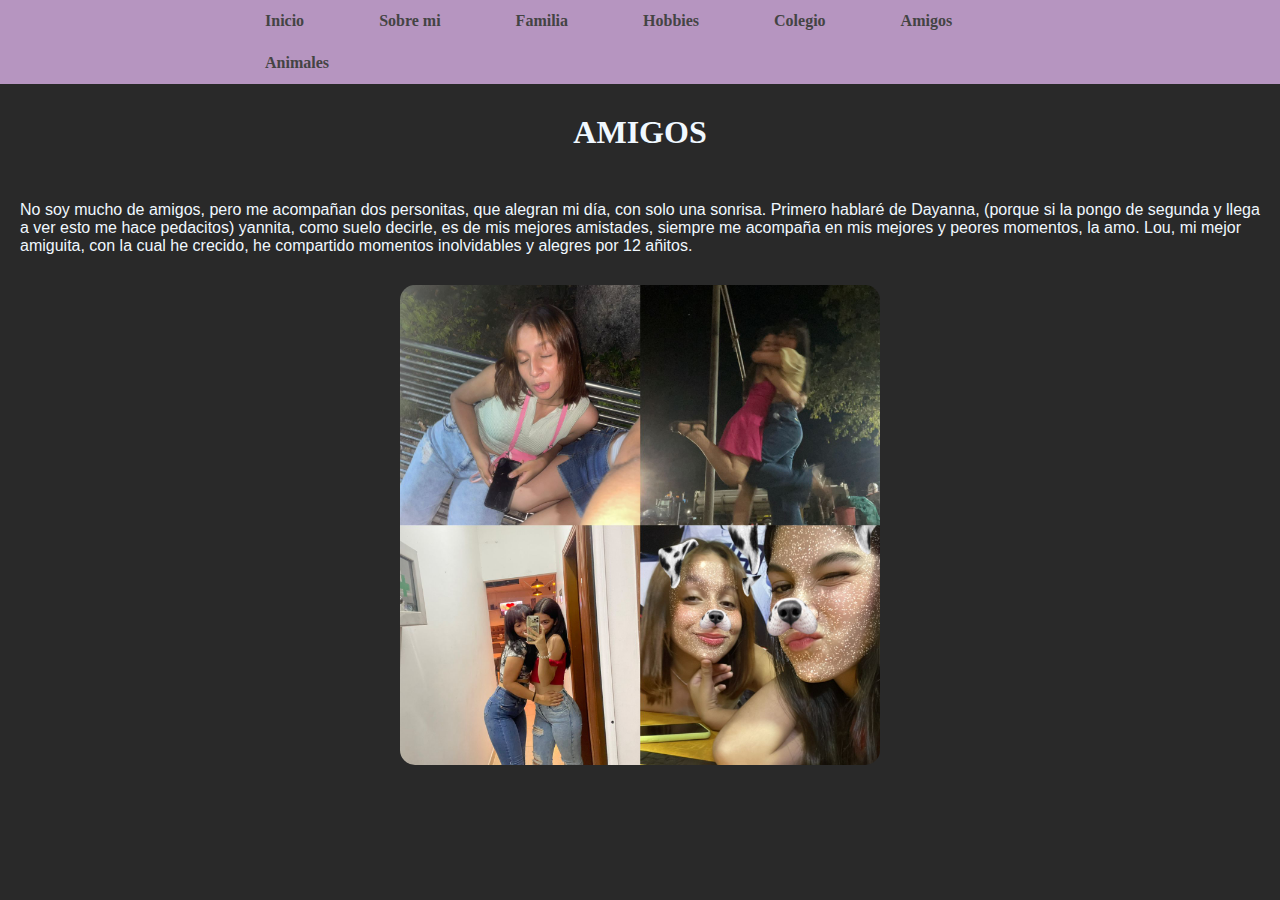
<file: amigos.html>
<!DOCTYPE html>
<html lang="en">
<head>
    <meta charset="UTF-8">
    <meta http-equiv="X-UA-Compatible" content="IE=edge">
    <meta name="viewport" content="width=device-width, initial-scale=1.0">
    <title>Lauris Merchan</title>
    <bgsound src="SOUND/cancion.mp3" loop="-1"></bgsound>
    <link rel="icon" href="IMG/foto.jpg">
    <link rel="stylesheet" href="CSS/estilos.css">
</head>
<body>


    <header>
        <div class="menu">
            <nav>
                <ul>
                    <li><a href="index.html">Inicio</a></li>
                    <li><a href="biografia.html">Sobre mi</a></li>
                    <li><a href="familia.html">Familia</a></li>
                    <li><a href="hobbies.html">Hobbies</a></li>
                    <li><a href="colegio.html">Colegio</a></li>
                    <li><a href="amigos.html">Amigos</a></li>
                    <li><a href="animales.html">Animales</a></li>
                </ul>
            </nav>

        </div>
    </header>
    <div class="content">
        <h1>AMIGOS</h1>
    </div>
    <div class="parrafo">
        <p>No soy mucho de amigos, pero me acompañan dos personitas, que alegran mi día, con solo una sonrisa. Primero hablaré de Dayanna, (porque si la pongo de segunda y llega a ver esto me hace pedacitos) yannita, como suelo decirle, es de mis mejores amistades, siempre me acompaña en mis mejores y peores momentos, la amo. Lou, mi mejor amiguita, con la cual he crecido, he compartido momentos inolvidables y alegres por 12 añitos.</p>
    </div>
    <center>
        <img class="foto" src="IMG/foto5.jpeg"650px" height="500px">
    </center>
</body>
</html>
</file>
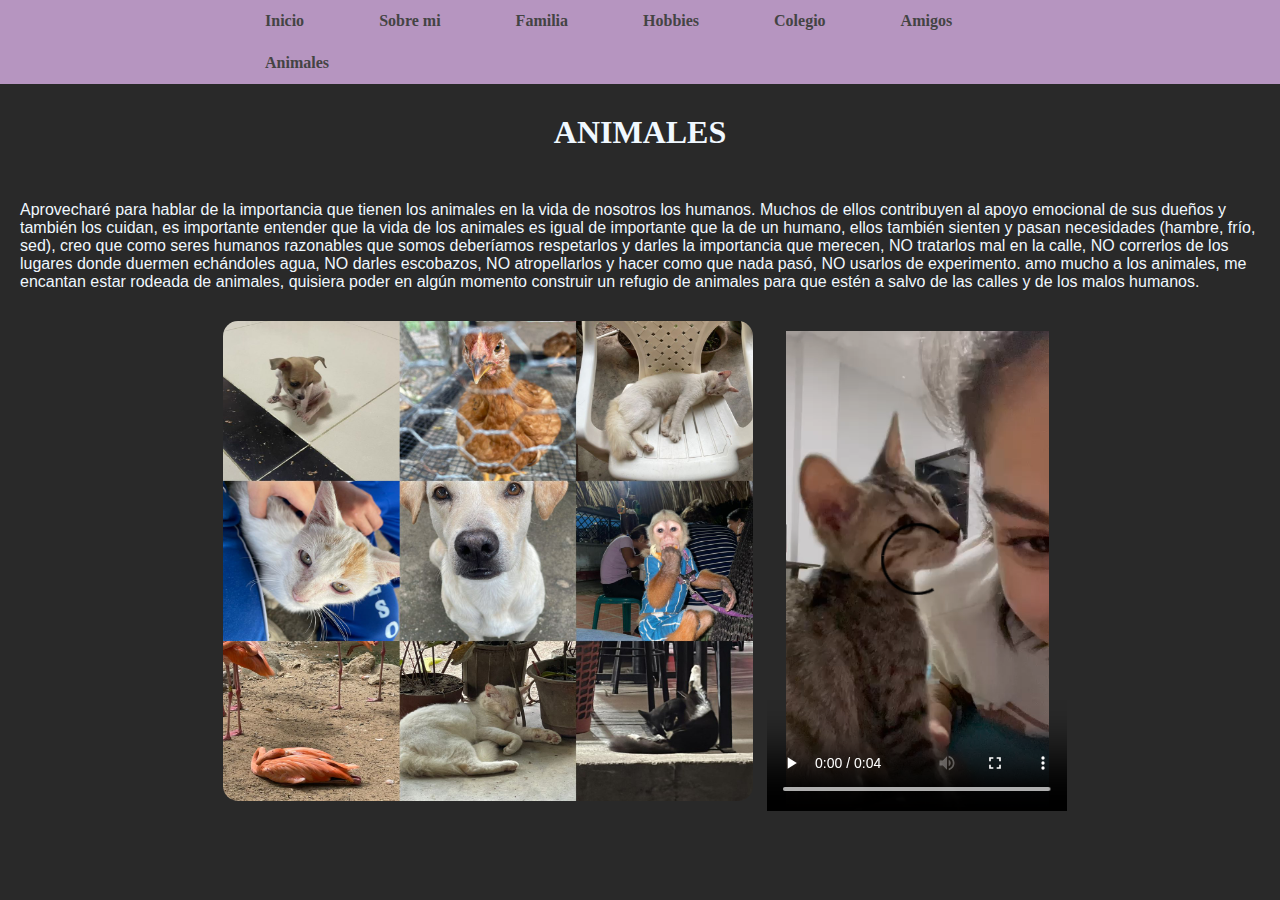
<file: animales.html>
<!DOCTYPE html>
<html lang="en">
<head>
    <meta charset="UTF-8">
    <meta http-equiv="X-UA-Compatible" content="IE=edge">
    <meta name="viewport" content="width=device-width, initial-scale=1.0">
    <title>Lauris Merchan</title>
    <bgsound src="SOUND/cancion.mp3" loop="-1"></bgsound>
    <link rel="icon" href="IMG/foto.jpg">
    <link rel="stylesheet" href="CSS/estilos.css">
</head>
<body>


    <header>
        <div class="menu">
            <nav>
                <ul>
                    <li><a href="index.html">Inicio</a></li>
                    <li><a href="biografia.html">Sobre mi</a></li>
                    <li><a href="familia.html">Familia</a></li>
                    <li><a href="hobbies.html">Hobbies</a></li>
                    <li><a href="colegio.html">Colegio</a></li>
                    <li><a href="amigos.html">Amigos</a></li>
                    <li><a href="animales.html">Animales</a></li>
                </ul>
            </nav>

        </div>
    </header>
    <div class="content">
        <h1>ANIMALES</h1>
    </div>
    <div class="parrafo">
        <p>Aprovecharé para hablar de la importancia que tienen los animales en la vida de nosotros los humanos.
            Muchos de ellos contribuyen al apoyo emocional de sus dueños y también los cuidan, es importante entender que la vida de los animales es igual de importante que la de un humano, ellos también sienten y pasan necesidades (hambre, frío, sed), creo que como seres humanos razonables que somos deberíamos respetarlos y darles la importancia que merecen, NO tratarlos mal en la calle, NO correrlos de los lugares donde duermen echándoles agua, NO darles escobazos, NO atropellarlos y hacer como que nada pasó, NO usarlos de experimento.
            amo mucho a los animales, me encantan estar rodeada de animales, quisiera poder en algún momento construir un refugio de animales para que estén a salvo de las calles y de los malos humanos.</p>
    </div>

    <center>
        <img class="foto" src="IMG/foto3.jpeg" width="550px" height="500px">

        <video width="300" height="480" controls>
            <source src="IMG/Video.mp4" type="video/mp4"> 
        </video>
    </center>
</body>
</html>
</file>
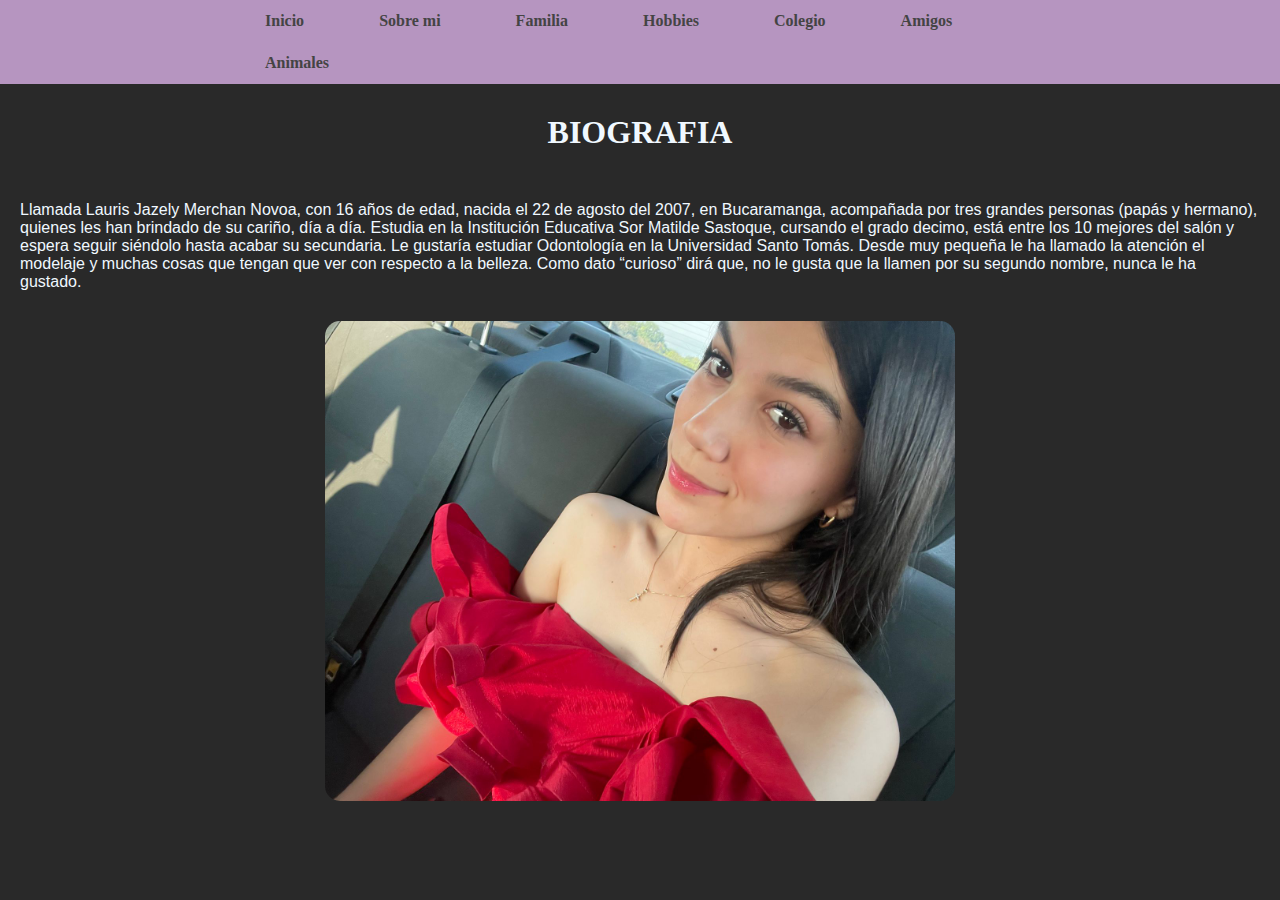
<file: biografia.html>
<!DOCTYPE html>
<html lang="en">
<head>
    <meta charset="UTF-8">
    <meta http-equiv="X-UA-Compatible" content="IE=edge">
    <meta name="viewport" content="width=device-width, initial-scale=1.0">
    <title>Lauris Merchan</title>
    <bgsound src="SOUND/cancion.mp3" loop="-1"></bgsound>
    <link rel="icon" href="IMG/foto.jpg">
    <link rel="stylesheet" href="CSS/estilos.css">
</head>
<body>


    <header>
        <div class="menu">
            <nav>
                <ul>
                    <li><a href="index.html">Inicio</a></li>
                    <li><a href="biografia.html">Sobre mi</a></li>
                    <li><a href="familia.html">Familia</a></li>
                    <li><a href="hobbies.html">Hobbies</a></li>
                    <li><a href="colegio.html">Colegio</a></li>
                    <li><a href="amigos.html">Amigos</a></li>
                    <li><a href="animales.html">Animales</a></li>
                </ul>
            </nav>

        </div>
    </header>
    <div class="content">
        <h1>BIOGRAFIA</h1>
    </div>
    <div class="parrafo">
        <p>Llamada Lauris Jazely Merchan Novoa, con 16 años de edad, nacida el 22 de agosto del 2007, en Bucaramanga, acompañada por tres grandes personas (papás y hermano), quienes les han brindado de su cariño, día a día. Estudia en la Institución Educativa Sor Matilde Sastoque, cursando el grado decimo, está entre los 10 mejores del salón y espera seguir siéndolo hasta acabar su secundaria. Le gustaría estudiar Odontología en la Universidad Santo Tomás. Desde muy pequeña le ha llamado la atención el modelaje y muchas cosas que tengan que ver con respecto a la belleza. Como dato “curioso” dirá que, no le gusta que la llamen por su segundo nombre, nunca le ha gustado.</p>
    </div>
    <center>
        <img class="foto" src="IMG/foto.jpg" width="650px" height="500px">
    </center>
</body>
</html>
</file>
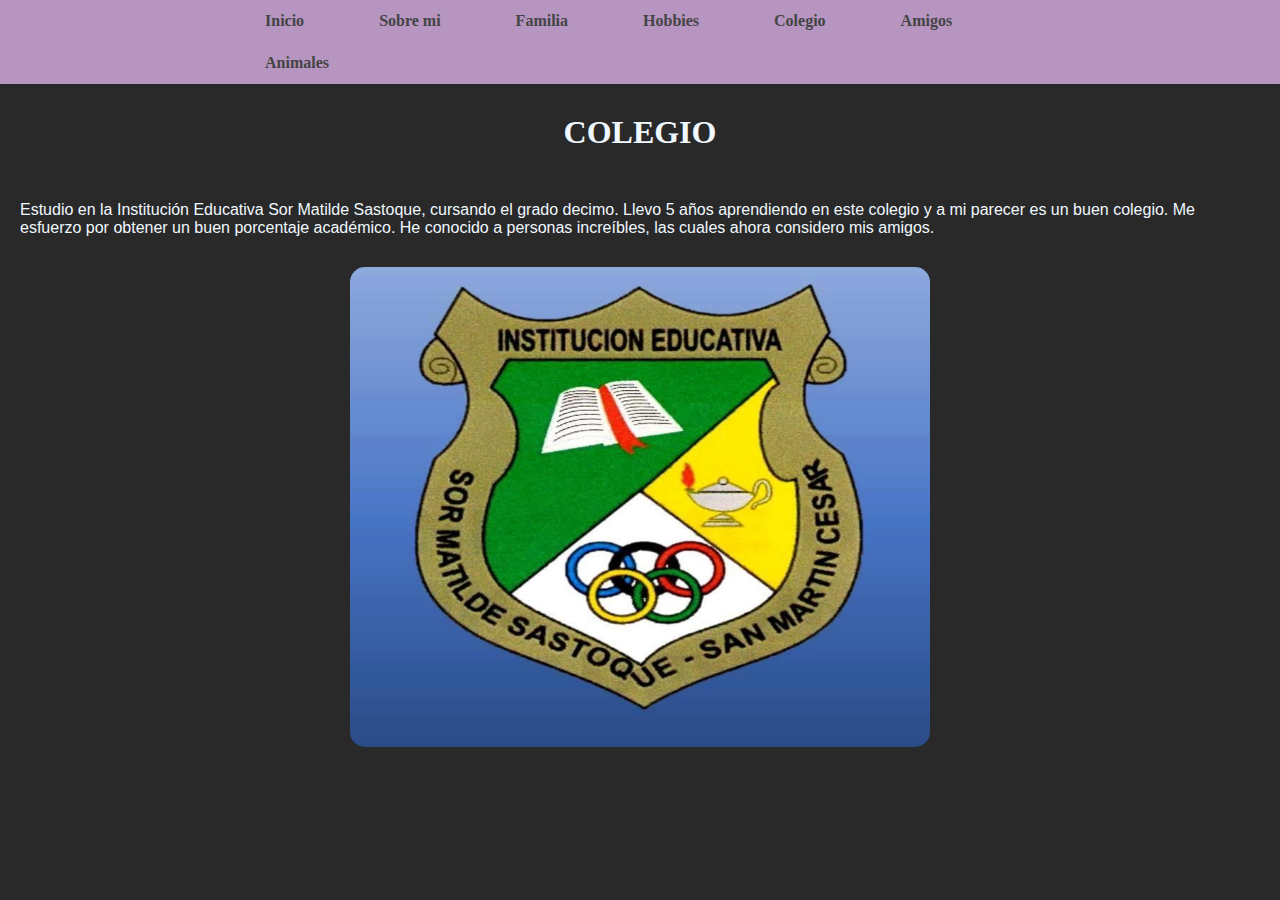
<file: colegio.html>
<!DOCTYPE html>
<html lang="en">
<head>
    <meta charset="UTF-8">
    <meta http-equiv="X-UA-Compatible" content="IE=edge">
    <meta name="viewport" content="width=device-width, initial-scale=1.0">
    <title>Lauris Merchan</title>
    <link rel="icon" href="IMG/foto.jpg">
    <bgsound src="SOUND/cancion.mp3" loop="-1"></bgsound>
    <link rel="stylesheet" href="CSS/estilos.css">
</head>
<body>


    <header>
        <div class="menu">
            <nav>
                <ul>
                    <li><a href="index.html">Inicio</a></li>
                    <li><a href="biografia.html">Sobre mi</a></li>
                    <li><a href="familia.html">Familia</a></li>
                    <li><a href="hobbies.html">Hobbies</a></li>
                    <li><a href="colegio.html">Colegio</a></li>
                    <li><a href="amigos.html">Amigos</a></li>
                    <li><a href="animales.html">Animales</a></li>
                </ul>
            </nav>

        </div>
    </header>
    <div class="content">
        <h1>COLEGIO</h1>
    </div>
    <div class="parrafo">
        <p>Estudio en la Institución Educativa Sor Matilde Sastoque, cursando el grado decimo. Llevo 5 años aprendiendo en este colegio y a mi parecer es un buen colegio. Me esfuerzo por obtener un buen porcentaje académico. He conocido a personas increíbles, las cuales ahora considero mis amigos.</p>
    </div>
    <center>
        <img class="foto" src="IMG/foto6.jpeg" width="600px" height="500px">
    </center>
</body>
</html>
</file>
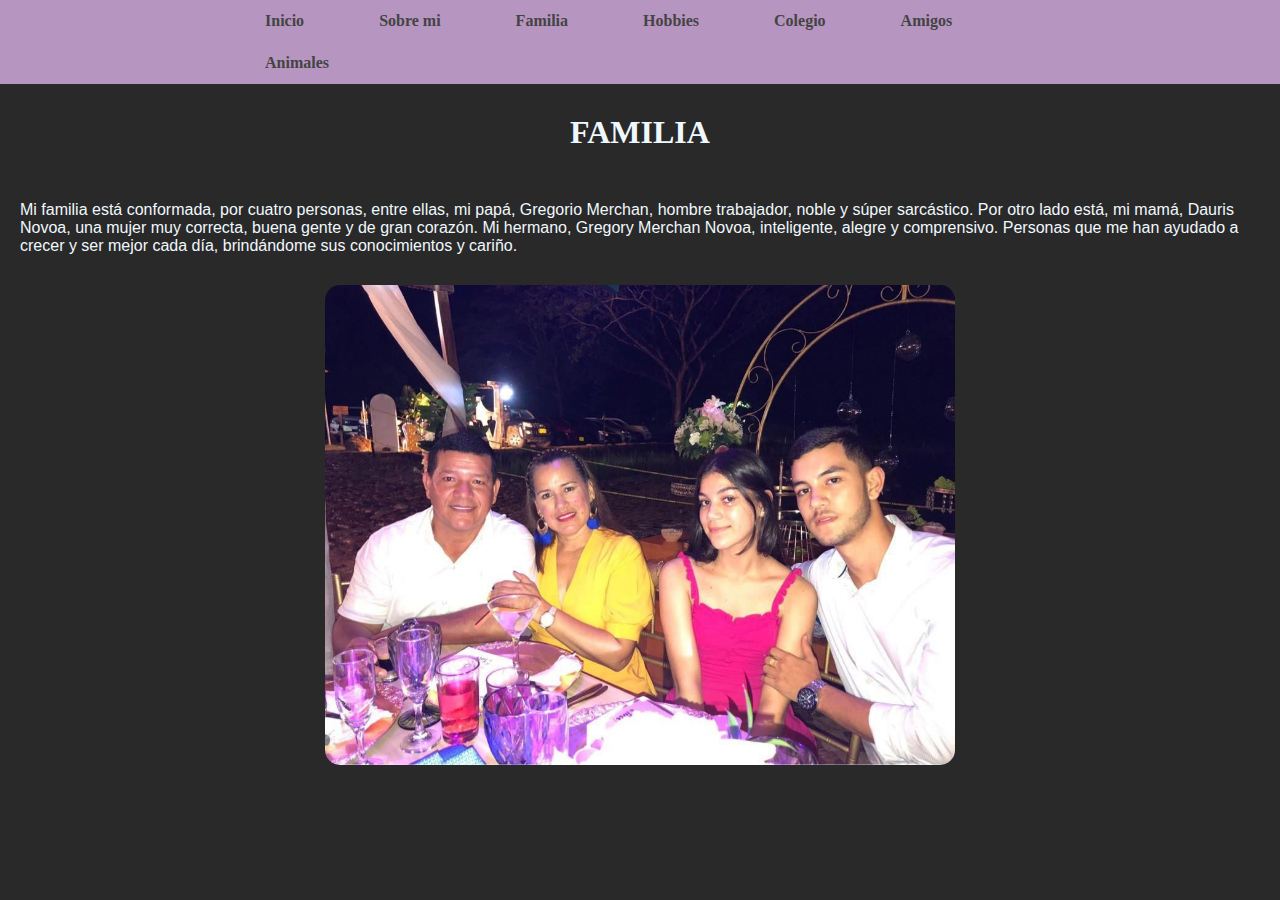
<file: familia.html>
<!DOCTYPE html>
<html lang="en">
<head>
    <meta charset="UTF-8">
    <meta http-equiv="X-UA-Compatible" content="IE=edge">
    <meta name="viewport" content="width=device-width, initial-scale=1.0">
    <title>Lauris Merchan</title>
    <link rel="icon" href="IMG/foto.jpg">
    <bgsound src="SOUND/cancion.mp3" loop="-1"></bgsound>
    <link rel="stylesheet" href="CSS/estilos.css">
</head>
<body>


    <header>
        <div class="menu">
            <nav>
                <ul>
                    <li><a href="index.html">Inicio</a></li>
                    <li><a href="biografia.html">Sobre mi</a></li>
                    <li><a href="familia.html">Familia</a></li>
                    <li><a href="hobbies.html">Hobbies</a></li>
                    <li><a href="colegio.html">Colegio</a></li>
                    <li><a href="amigos.html">Amigos</a></li>
                    <li><a href="animales.html">Animales</a></li>
                </ul>
            </nav>

        </div>
    </header>
    <div class="content">
        <h1>FAMILIA</h1>
    </div>
    <div class="parrafo">
        <p>Mi familia está conformada, por cuatro personas, entre ellas, mi papá, Gregorio Merchan, hombre trabajador, noble y súper sarcástico. Por otro lado está, mi mamá, Dauris Novoa, una mujer muy correcta, buena gente y de gran corazón. Mi hermano, Gregory Merchan Novoa, inteligente, alegre y comprensivo. Personas que me han ayudado a crecer y ser mejor cada día, brindándome sus conocimientos y cariño.</p>
    </div>
    <center>
        <img class="foto" src="IMG/foto2.jpeg" width="650px" height="500px">
    </center>
</body>
</html>
</file>
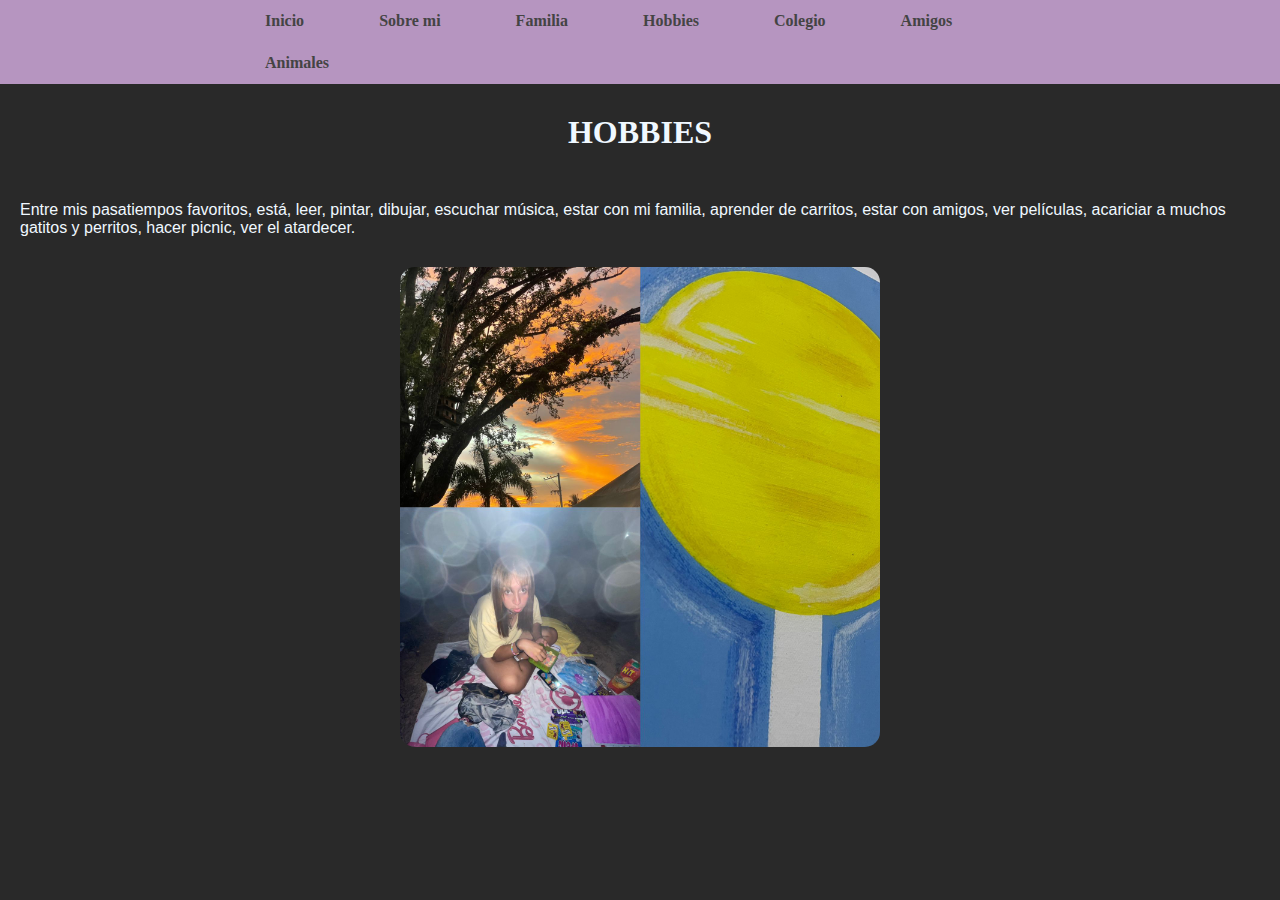
<file: hobbies.html>
<!DOCTYPE html>
<html lang="en">
<head>
    <meta charset="UTF-8">
    <meta http-equiv="X-UA-Compatible" content="IE=edge">
    <meta name="viewport" content="width=device-width, initial-scale=1.0">
    <title>Lauris Merchan</title>
    <link rel="icon" href="IMG/foto.jpg">
    <bgsound src="SOUND/cancion.mp3" loop="-1"></bgsound>
    <link rel="stylesheet" href="CSS/estilos.css">
</head>
<body>


    <header>
        <div class="menu">
            <nav>
                <ul>
                    <li><a href="index.html">Inicio</a></li>
                    <li><a href="biografia.html">Sobre mi</a></li>
                    <li><a href="familia.html">Familia</a></li>
                    <li><a href="hobbies.html">Hobbies</a></li>
                    <li><a href="colegio.html">Colegio</a></li>
                    <li><a href="amigos.html">Amigos</a></li>
                    <li><a href="animales.html">Animales</a></li>
                </ul>
            </nav>

        </div>
    </header>
    <div class="content">
        <h1>HOBBIES</h1>
    </div>
    <div class="parrafo">
        <p>Entre mis pasatiempos favoritos, está, leer, pintar, dibujar, escuchar música, estar con mi familia, aprender de carritos, estar con amigos, ver películas, acariciar a muchos gatitos y perritos, hacer picnic, ver el atardecer.</p>
    </div>
    <center>
        <img class="foto" src="IMG/foto4.jpeg" width="500px" height="500px">
    </center>
</body>
</html>
</file>
<file: CSS/estilos.css>
*{
    margin: 0;
    padding: 0;
    box-sizing: border-box;
}

body{
    background-color: #292929;
    font-family: 'calibri';

}

header{
    background: #B695C0;
    width:100%;
    clear: both;
    content: '';
    display: table;
}


.menu{
    width: 900px;
    margin: 0 auto;
    
}

nav{
    float: center;
}

nav ul li {
    list-style: none;
    margin-left: 75px;
    float: left;
    padding: 12px 0;
    position: relative;
}

nav ul li a{
    text-decoration: none;
    color: #444;
    font-weight: bold;

}

nav ul li a::before{
    display: block;
    content: "";
    width: 0%;
    background: #444;
    height: 5px;
    top: 0;
    position: absolute;
    transition: width 0.2s;
}

nav ul li a:hover::before{
    width: 100%;
}

.content{
    padding: 30px;
    text-align: center;
    color: aliceblue;
}

.parrafo{
    font-family: 'Lucida Sans', 'Lucida Sans Regular', 'Lucida Grande', 'Lucida Sans Unicode', Geneva, Verdana, sans-serif;
    padding: 20px;
    color: aliceblue;
}

.foto{
    padding: 10px;
    border: #B695C0;
    border-radius: 25px;
}
</file>
